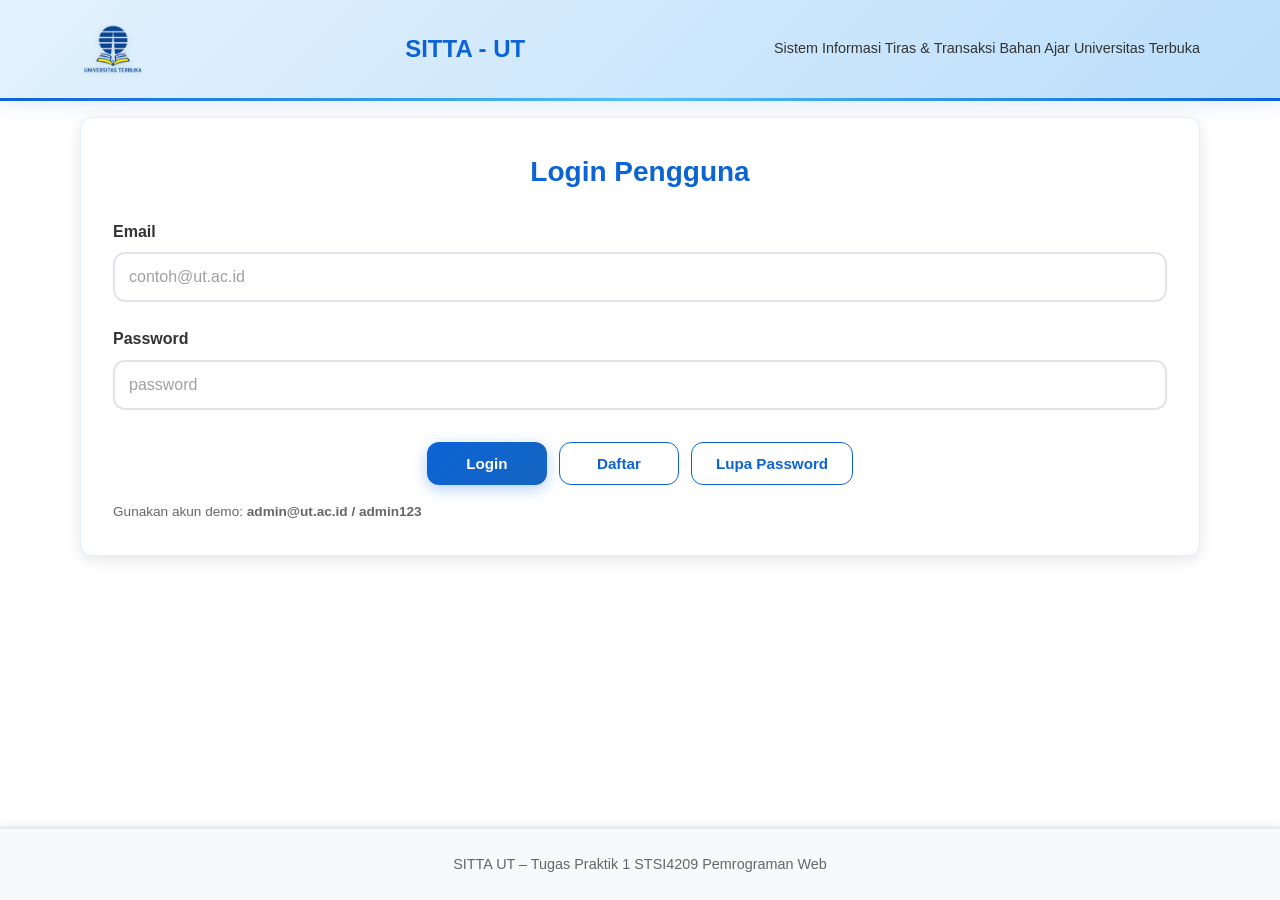
<file: index.html>
<!doctype html>
<html lang="id">
<head>
  <meta charset="utf-8" />
  <meta name="viewport" content="width=device-width,initial-scale=1" />
  <title>Login - SITTA UT</title>
  <link rel="stylesheet" href="css/style.css">
</head>

<body>
  <header class="site-header">
    <div class="container header-inner">
      <img src="assets/img/logo-ut.jpg" alt="Logo UT" style="height:50px;margin-right:10px;" onerror="this.src='assets/img/Default.jpg'">
      <h1 class="brand">SITTA - UT</h1>
      <p class="tagline">Sistem Informasi Tiras & Transaksi Bahan Ajar Universitas Terbuka</p>
    </div>
  </header>

  <main class="container">
    
    <section class="card auth-card" aria-labelledby="loginTitle">
      <h2 id="loginTitle">Login Pengguna</h2>

      <form id="loginForm" class="form" novalidate>
        
        <div class="form-group">
          <label for="email">Email</label>
          <input id="email" name="email" type="email" required placeholder="contoh@ut.ac.id">
        </div>

        <div class="form-group">
          <label for="password">Password</label>
          <input id="password" name="password" type="password" required minlength="4" placeholder="password">
        </div>

        <div class="form-actions">
          <button type="submit" class="btn primary">Login</button>
          
          <button type="button" id="openRegister" class="btn ghost">Daftar</button>
          
          <button type="button" id="openForgot" class="btn ghost">Lupa Password</button>
        </div>

        <p class="small">Gunakan akun demo: <strong>admin@ut.ac.id / admin123</strong></p>
      </form>
    </section>
  </main>

  <div id="modal" class="modal hide" role="dialog" aria-hidden="true">
    <div class="modal-panel card">
      <button id="closeModal" class="modal-close" aria-label="Tutup">&times;</button>
      
      <h3 id="modalTitle"></h3>
      <div id="modalBody"></div>
    </div>
  </div>

  <footer class="site-footer">
    <div class="container small">SITTA UT – Tugas Praktik 1 STSI4209 Pemrograman Web</div>
  </footer>

  <script src="js/data.js"></script>
  <script src="js/auth.js"></script>
</body>
</html>
</file>
<file: css/style.css>
/* =========================================================
   SITTA UT - Universitas Terbuka
   Desain UI: wijaya (STSI4209 Tugas Praktik 1)
   ========================================================= */

/* ======== Root / Global ======== */
:root {
  --primary: #0b63d6;
  --secondary: #1565c0;
  --sky-blue: #e3f2fd;           /* Biru langit lembut */
  --soft-sky: #bbdefb;           /* Biru langit lebih soft */
  --white: #ffffff;
  --gray-pasta: #f8f9fa;         /* Abu-abu pasta */
  --dark: #222;
  --text: #333;
  --text-light: #666;
  --radius: 12px;
  --shadow: 0 4px 15px rgba(0,0,0,0.1);
  --transition: 0.3s ease;
}

* {
  box-sizing: border-box;
  margin: 0;
  padding: 0;
}

html, body {
  height: 100%;
}

body {
  font-family: 'Segoe UI', Roboto, -apple-system, BlinkMacSystemFont, sans-serif;
  background: var(--white);
  color: var(--text);
  line-height: 1.6;
  display: flex;
  flex-direction: column;
}

/* ======== Login Page Full Screen ======== */
.login-page {
  min-height: 100vh;
  background: linear-gradient(135deg, var(--sky-blue) 0%, var(--soft-sky) 100%);
  display: flex;
  flex-direction: column;
}

.login-page .site-header {
  background: transparent;
  box-shadow: none;
  border-bottom: 3px solid var(--primary);
  position: relative;
}

.login-page .site-header::before {
  content: '';
  position: absolute;
  bottom: -3px;
  left: 0;
  width: 100%;
  height: 3px;
  background: linear-gradient(90deg, var(--primary), #4fc3f7, var(--primary));
}

.login-page .main-content {
  flex: 1;
  display: flex;
  align-items: center;
  justify-content: center;
  padding: 2rem 0;
}

.login-page .content-area {
  background: transparent;
  padding: 0;
}

.login-container {
  width: 100%;
  max-width: 420px;
  margin: 0 auto;
}

.auth-card {
  background: var(--white);
  border-radius: var(--radius);
  box-shadow: 0 20px 40px rgba(0,0,0,0.15);
  padding: 2.5rem;
  border: 1px solid rgba(255,255,255,0.2);
  backdrop-filter: blur(10px);
}

/* Footer di login page */
.login-page .site-footer {
  background: var(--gray-pasta);
  margin-top: 0;
}

/* ======== Main Layout - Regular Pages ======== */
.app-container {
  display: flex;
  flex-direction: column;
  min-height: 100vh;
}

.main-content {
  flex: 1;
  display: flex;
  flex-direction: column;
  padding: 0;
}

/* ======== Container ======== */
.container {
  width: 90%;
  max-width: 1200px;
  margin: 0 auto;
  padding: 0 1rem;
}

/* ======== Header - BIRU LANGIT LEMBUT ======== */
.site-header {
  background: linear-gradient(135deg, var(--sky-blue) 0%, var(--soft-sky) 100%);
  padding: 1.5rem 0;
  box-shadow: 0 2px 20px rgba(11, 99, 214, 0.15);
  border-bottom: 3px solid var(--primary);
  position: relative;
}

.site-header::before {
  content: '';
  position: absolute;
  bottom: -3px;
  left: 0;
  width: 100%;
  height: 3px;
  background: linear-gradient(90deg, var(--primary), #4fc3f7, var(--primary));
}

.header-inner {
  display: flex;
  justify-content: space-between;
  align-items: center;
  flex-wrap: wrap;
  gap: 1rem;
}

.brand-section {
  display: flex;
  align-items: center;
  gap: 1rem;
}

.brand {
  font-size: 1.5rem;
  font-weight: 700;
  color: var(--primary);
  margin: 0;
}

.tagline {
  font-size: 0.9rem;
  color: var(--text);
  font-weight: 500;
  margin: 0;
}

/* Logo styling */
.header-inner img {
  height: 45px;
  filter: drop-shadow(0 2px 4px rgba(0,0,0,0.1));
  border-radius: 6px;
}

nav {
  display: flex;
  gap: 0.75rem;
  align-items: center;
  flex-wrap: wrap;
}

nav a, nav button {
  text-decoration: none;
  font-weight: 600;
  white-space: nowrap;
}

/* ======== Footer - ABU-ABU PASTA ======== */
.site-footer {
  background: var(--gray-pasta);
  color: var(--text);
  text-align: center;
  padding: 1.5rem 0;
  margin-top: auto;
  border-top: 3px solid #e9ecef;
  box-shadow: 0 -2px 10px rgba(0,0,0,0.05);
}

.site-footer .container {
  color: var(--text-light);
  font-size: 0.9rem;
}

/* ======== Content Area - PUTIH ======== */
.content-area {
  background: var(--white);
  flex: 1;
  padding: 2rem 0;
}

/* ======== Cards ======== */
.card {
  background: var(--white);
  border-radius: var(--radius);
  box-shadow: var(--shadow);
  padding: 2rem;
  border: 1px solid rgba(11, 99, 214, 0.1);
  margin: 1rem 0;
}

.card h2, .card h3 {
  color: var(--primary);
  margin-bottom: 1.5rem;
}

.card h2 {
  font-size: 1.75rem;
  text-align: center;
}

.card h3 {
  font-size: 1.3rem;
}

/* ======== Buttons ======== */
.btn {
  border: none;
  border-radius: var(--radius);
  padding: 0.75rem 1.5rem;
  cursor: pointer;
  font-weight: 600;
  transition: all var(--transition);
  font-size: 0.95rem;
  text-decoration: none;
  display: inline-flex;
  align-items: center;
  justify-content: center;
  gap: 0.5rem;
  min-width: 120px;
}

.btn.primary {
  background: linear-gradient(135deg, var(--primary) 0%, var(--secondary) 100%);
  color: var(--white);
  box-shadow: 0 4px 15px rgba(11, 99, 214, 0.3);
}

.btn.primary:hover {
  transform: translateY(-2px);
  box-shadow: 0 6px 20px rgba(11, 99, 214, 0.4);
}

.btn.secondary {
  background: var(--white);
  color: var(--primary);
  border: 2px solid var(--primary);
}

.btn.secondary:hover {
  background: var(--primary);
  color: var(--white);
  transform: translateY(-2px);
}

.btn.ghost {
  background: transparent;
  color: var(--primary);
  border: 1px solid var(--primary);
}

.btn.ghost:hover {
  background: var(--primary);
  color: var(--white);
}

/* ======== Forms ======== */
.form {
  width: 100%;
}

.form-group {
  margin-bottom: 1.5rem;
}

label {
  font-weight: 600;
  display: block;
  margin-bottom: 0.5rem;
  color: var(--text);
}

input, select {
  width: 100%;
  padding: 0.875rem;
  border: 2px solid #e1e5e9;
  border-radius: var(--radius);
  font-size: 1rem;
  transition: all var(--transition);
  background: var(--white);
}

input:focus, select:focus {
  border-color: var(--primary);
  outline: none;
  box-shadow: 0 0 0 3px rgba(11, 99, 214, 0.1);
}

input::placeholder {
  color: #a0a0a0;
}

/* ======== Login Form Specific ======== */
.form-actions {
  display: flex;
  gap: 0.75rem;
  margin: 2rem 0 1rem;
  justify-content: center;
  flex-wrap: wrap;
}

.demo-account {
  background: var(--sky-blue);
  padding: 1rem;
  border-radius: var(--radius);
  margin-top: 1.5rem;
  border-left: 4px solid var(--primary);
}

.demo-account strong {
  color: var(--primary);
}

/* ======== Tables ======== */
table.data-table {
  width: 100%;
  border-collapse: collapse;
  font-size: 0.95rem;
  margin: 1rem 0;
  background: var(--white);
  border-radius: var(--radius);
  overflow: hidden;
  box-shadow: var(--shadow);
}

table.data-table th, table.data-table td {
  border: 1px solid #e1e5e9;
  padding: 1rem;
  text-align: left;
}

table.data-table th {
  background: linear-gradient(135deg, var(--primary) 0%, var(--secondary) 100%);
  color: var(--white);
  font-weight: 600;
  text-align: center;
}

table.data-table tr:nth-child(even) {
  background: var(--gray-pasta);
}

table.data-table tr:hover {
  background: var(--sky-blue);
}

table.data-table img {
  border-radius: 6px;
  max-width: 60px;
  height: auto;
  display: block;
  margin: 0 auto;
}

/* ======== Layout / Grid ======== */
.layout {
  display: grid;
  grid-template-columns: 280px 1fr;
  gap: 2rem;
  align-items: start;
}

.side {
  position: sticky;
  top: 2rem;
}

.side ul {
  list-style: none;
  padding: 0;
  margin: 0;
}

.side ul li {
  margin: 0.5rem 0;
}

.side ul a {
  text-decoration: none;
  color: var(--text);
  font-weight: 500;
  display: block;
  padding: 1rem 1.25rem;
  border-radius: var(--radius);
  transition: all var(--transition);
  border-left: 4px solid transparent;
  background: var(--white);
  box-shadow: 0 2px 8px rgba(0,0,0,0.05);
}

.side ul a:hover {
  background: var(--sky-blue);
  color: var(--primary);
  border-left-color: var(--primary);
  transform: translateX(5px);
}

.grid.stats {
  display: grid;
  grid-template-columns: repeat(auto-fit, minmax(220px, 1fr));
  gap: 1.5rem;
  margin-top: 1.5rem;
}

.stat {
  background: var(--white);
  border-radius: var(--radius);
  padding: 1.5rem;
  text-align: center;
  border: 1px solid rgba(11, 99, 214, 0.1);
  transition: all var(--transition);
  box-shadow: 0 4px 12px rgba(0,0,0,0.05);
}

.stat:hover {
  transform: translateY(-5px);
  box-shadow: 0 8px 25px rgba(11, 99, 214, 0.15);
}

.stat h4 {
  margin: 0;
  font-size: 2rem;
  color: var(--primary);
  font-weight: bold;
}

.stat p {
  margin: 0.5rem 0 0 0;
  color: var(--text-light);
  font-weight: 500;
}

/* ======== Modal ======== */
.modal {
  position: fixed;
  top: 0;
  left: 0;
  width: 100%;
  height: 100%;
  background: rgba(0,0,0,0.5);
  display: flex;
  justify-content: center;
  align-items: center;
  z-index: 1000;
  padding: 1rem;
  backdrop-filter: blur(5px);
}

.modal.hide {
  display: none;
}

.modal.show {
  display: flex;
}

.modal-panel {
  background: var(--white);
  padding: 2rem;
  border-radius: var(--radius);
  width: 100%;
  max-width: 450px;
  position: relative;
  box-shadow: 0 20px 40px rgba(0,0,0,0.3);
  animation: modalSlideIn 0.3s ease;
}

@keyframes modalSlideIn {
  from {
    opacity: 0;
    transform: translateY(-20px) scale(0.95);
  }
  to {
    opacity: 1;
    transform: translateY(0) scale(1);
  }
}

.modal-close {
  position: absolute;
  top: 15px;
  right: 15px;
  border: none;
  background: transparent;
  font-size: 1.5rem;
  cursor: pointer;
  color: var(--text-light);
  width: 35px;
  height: 35px;
  display: flex;
  align-items: center;
  justify-content: center;
  border-radius: 50%;
  transition: all var(--transition);
}

.modal-close:hover {
  background: var(--gray-pasta);
  color: var(--primary);
}

/* ======== Progress Bar ======== */
.progress-container {
  background: #e9ecef;
  border-radius: var(--radius);
  overflow: hidden;
  height: 24px;
  margin: 0.5rem 0;
  position: relative;
}

.progress-bar {
  background: linear-gradient(135deg, var(--primary) 0%, var(--secondary) 100%);
  color: var(--white);
  text-align: center;
  height: 100%;
  line-height: 24px;
  font-size: 0.75rem;
  font-weight: bold;
  transition: width 0.5s ease;
}

/* ======== Button Styles untuk CRUD ======== */
.btnEdit {
  background: linear-gradient(135deg, #28a745 0%, #20c997 100%);
  color: white;
  border: none;
  padding: 0.5rem 1rem;
  border-radius: var(--radius);
  cursor: pointer;
  margin: 0.1rem;
  font-size: 0.85rem;
  font-weight: 500;
  transition: all var(--transition);
}

.btnDelete {
  background: linear-gradient(135deg, #dc3545 0%, #c82333 100%);
  color: white;
  border: none;
  padding: 0.5rem 1rem;
  border-radius: var(--radius);
  cursor: pointer;
  margin: 0.1rem;
  font-size: 0.85rem;
  font-weight: 500;
  transition: all var(--transition);
}

.btnEdit:hover, .btnDelete:hover {
  transform: translateY(-2px);
  box-shadow: 0 4px 12px rgba(0,0,0,0.2);
}

/* ======== Utility Classes ======== */
.small { 
  font-size: 0.85rem; 
  color: var(--text-light);
}

.hide { 
  display: none !important; 
}

.show { 
  display: block; 
}

.text-center { 
  text-align: center; 
}

/* ======== Summary Styles ======== */
.summary {
  background: var(--sky-blue);
  border-left: 4px solid var(--primary);
  padding: 1.5rem;
}

.summary h3 {
  color: var(--primary);
  margin-bottom: 1rem;
}

.summary p {
  margin: 0.5rem 0;
  font-weight: 500;
}

/* ======== Stok Summary ======== */
#stokSummary {
  background: var(--sky-blue);
  padding: 1rem;
  border-radius: var(--radius);
  margin-top: 1rem;
  text-align: center;
  font-weight: 600;
  color: var(--primary);
  border: 1px solid rgba(11, 99, 214, 0.2);
}

/* ======== Responsive Design ======== */
@media (max-width: 768px) {
  .header-inner {
    flex-direction: column;
    text-align: center;
    gap: 1rem;
  }
  
  .brand-section {
    flex-direction: column;
    gap: 0.5rem;
  }
  
  nav {
    justify-content: center;
    width: 100%;
  }
  
  .layout {
    grid-template-columns: 1fr;
    gap: 1.5rem;
  }
  
  .side {
    position: static;
  }
  
  .grid.stats {
    grid-template-columns: 1fr;
  }
  
  .form-actions {
    flex-direction: column;
  }
  
  .btn {
    width: 100%;
  }
  
  .auth-card {
    padding: 2rem;
    margin: 1rem;
  }
}

@media (max-width: 480px) {
  .container {
    width: 95%;
    padding: 0 0.5rem;
  }
  
  .card {
    padding: 1.5rem;
  }
  
  .brand {
    font-size: 1.3rem;
  }
  
  .btn {
    padding: 0.65rem 1.25rem;
    font-size: 0.9rem;
  }
  
  .auth-card {
    padding: 1.5rem;
  }
}
</file>
